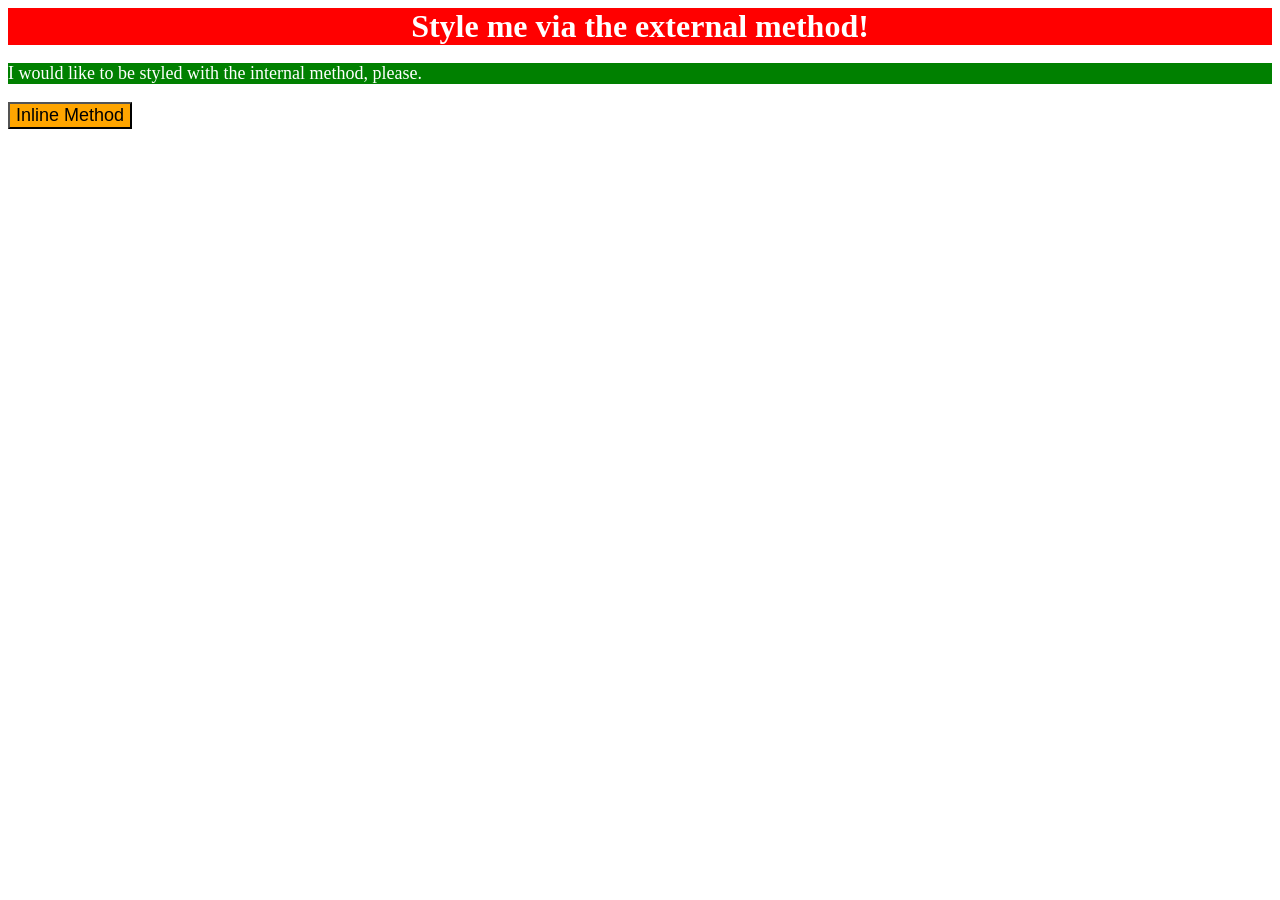
<file: foundations/intro-to-css/01-css-methods/index.html>
<!DOCTYPE html>
<html lang="en">
  <head>
    <meta charset="UTF-8">
    <meta http-equiv="X-UA-Compatible" content="IE=edge">
    <meta name="viewport" content="width=device-width, initial-scale=1.0">
    <title>Methods for Adding CSS</title>
    <link rel="stylesheet" href="styles.css">
    <style>
      p {
        background-color: green;
        color: white;
        font-size: 18px;
      }
    </style>
  </head>
  <body>
    <div>Style me via the external method!</div>
    <p>I would like to be styled with the internal method, please.</p>
    <button style="background-color: orange; font-size: 18px;">Inline Method</button>
  </body> 
</html>
</file>
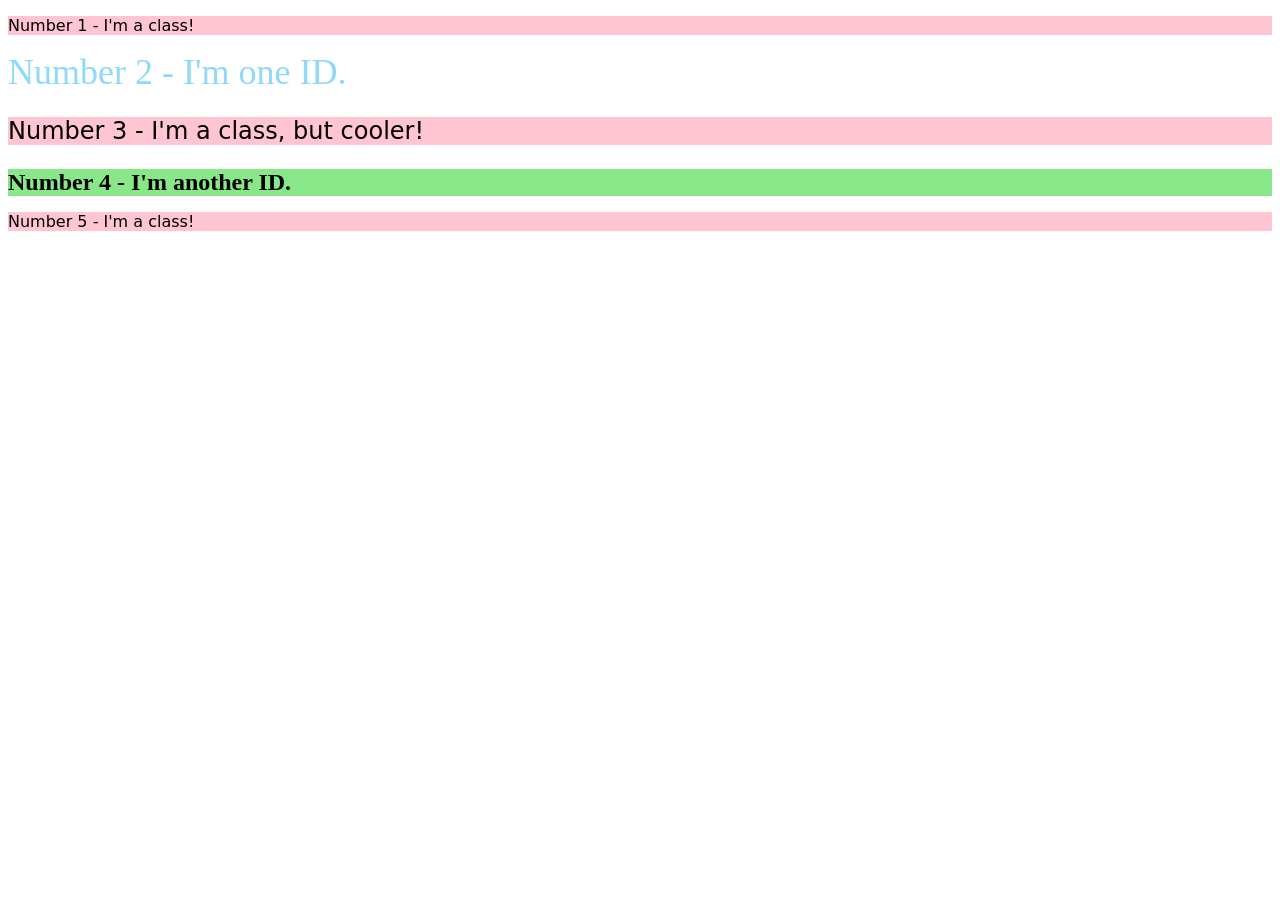
<file: foundations/intro-to-css/02-class-id-selectors/index.html>
<!DOCTYPE html>
<html lang="en">
  <head>
    <meta charset="UTF-8">
    <meta http-equiv="X-UA-Compatible" content="IE=edge">
    <meta name="viewport" content="width=device-width, initial-scale=1.0">
    <title>Class and ID Selectors</title>
    <link rel="stylesheet" href="style.css">
  </head>
  <body>
    <p class="odd">Number 1 - I'm a class!</p>
    <div id="blue-text">Number 2 - I'm one ID.</div>
    <p class="odd big">Number 3 - I'm a class, but cooler!</p>
    <div id="green-background">Number 4 - I'm another ID.</div>
    <p class="odd">Number 5 - I'm a class!</p>
  </body>
</html>
</file>
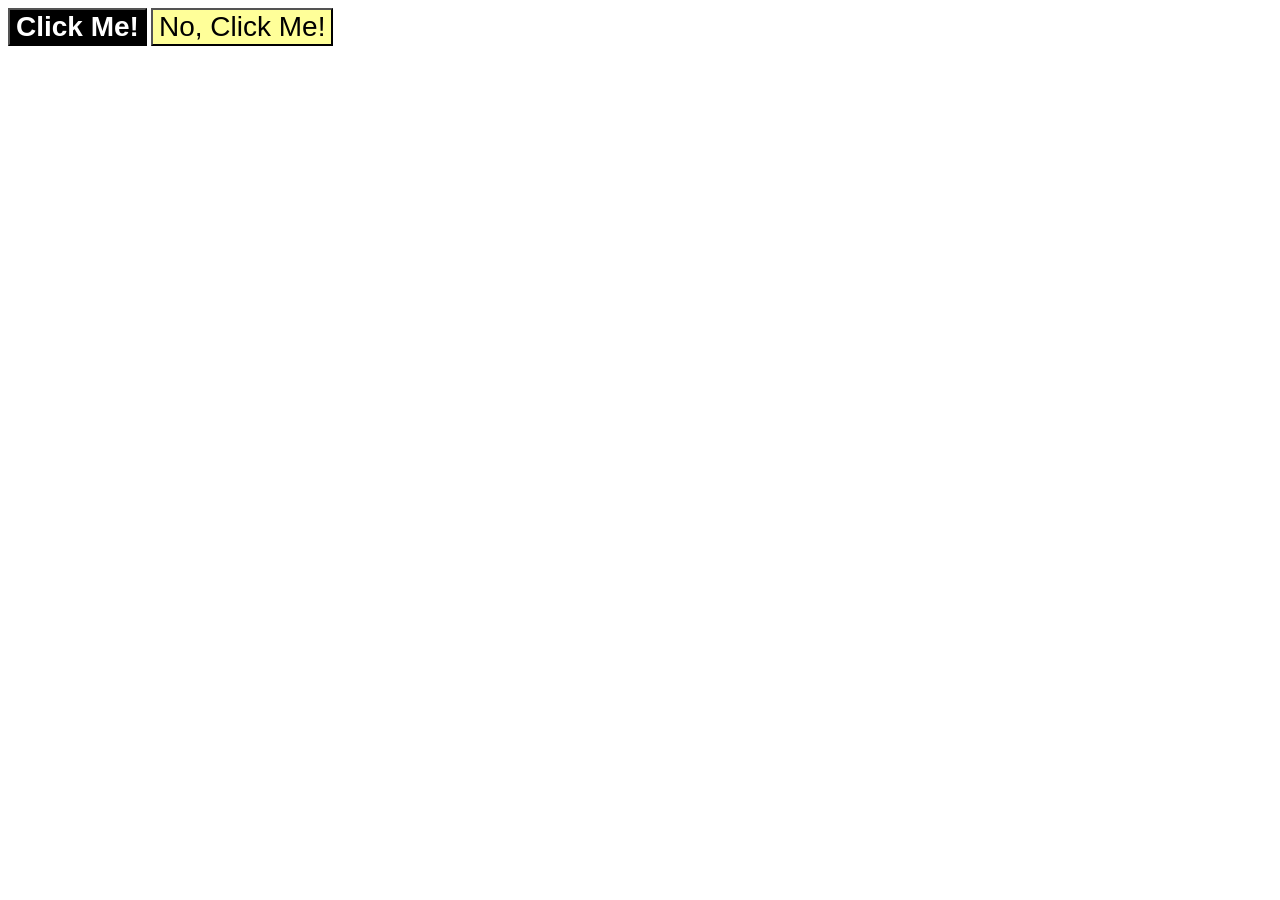
<file: foundations/intro-to-css/03-grouping-selectors/index.html>
<!DOCTYPE html>
<html lang="en">
  <head>
    <meta charset="UTF-8">
    <meta http-equiv="X-UA-Compatible" content="IE=edge">
    <meta name="viewport" content="width=device-width, initial-scale=1.0">
    <title>Grouping Selectors</title>
    <link rel="stylesheet" href="style.css">
  </head>
  <body>
    <button class="black">Click Me!</button>
    <button class="yellow">No, Click Me!</button>
  </body>
</html>
</file>
<file: foundations/intro-to-css/01-css-methods/styles.css>
div {
    color: white;
    background-color: red;
    font-size: 32px;
    text-align: center;
    font-weight: bold;
}
</file>
<file: foundations/intro-to-css/02-class-id-selectors/style.css>
/* Add CSS Styling */

.odd {
    background-color: #FFC5D3;
    font-family: Verdana, "DejaVu Sans", sans-serif;
}

#blue-text {
    color: #8FD9FB;
    font-size: 36px;
}

.odd.big {
    font-size: 24px;
}

#green-background{
    background-color: hsl(120, 66%, 72%);
    font-size: 24px;
    font-weight: bold;
}
</file>
<file: foundations/intro-to-css/03-grouping-selectors/style.css>
.black {
    background-color: rgb(0, 0, 0);
    color: #FFFFFF;
    font-weight: bold;
}

.yellow {
    background-color: hsl(60, 100%, 80%);
}

.black,
.yellow {
    font-size: 28px;
    font-family: Helvetica, "Times New Roman", sans-serif;
}
</file>
